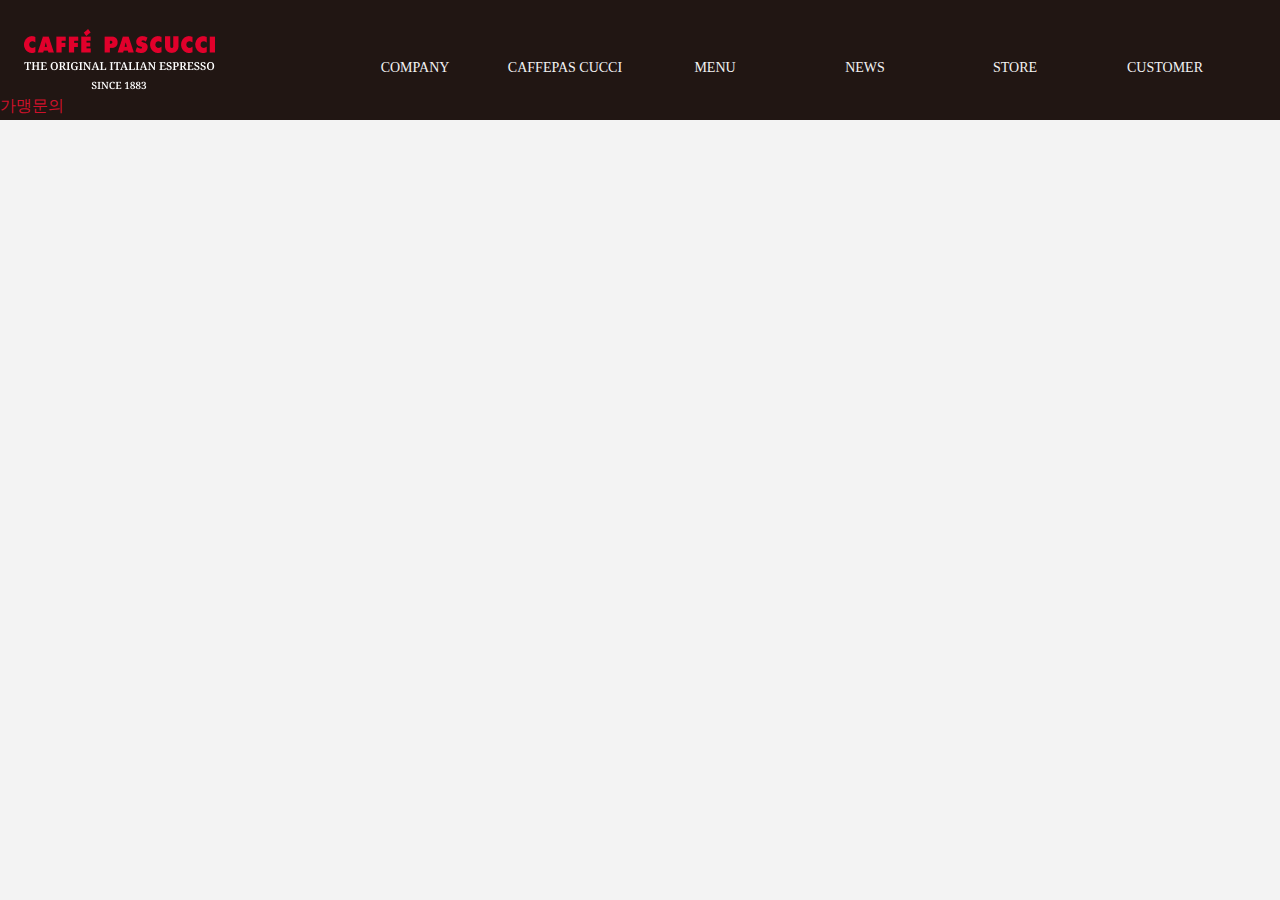
<file: test.html>
<!DOCTYPE html>
<html lang="en">

<head>
    <meta charset="UTF-8">
    <meta http-equiv="X-UA-Compatible" content="IE=edge">
    <meta name="viewport" content="width=device-width, initial-scale=1.0">
    <title>Document</title>
    <link rel="stylesheet" href="css/test.css">
</head>

<body>
  <div id="top-repeat">
    <header>
        <h1><a href="index.html"><img src="images/header/top-logo.png" alt="CAFFE PASCUCCI"></a></h1>
        <nav class="menu">
            <ul id="gnb">
                <li>
                    <a href="#">COMPANY</a>
                    <ul class="sub">
                      <li><a href="javascript:void(0)">오리온 소개</a></li>
                      <li><a href="javascript:void(0)">오리온 역사관</a></li>
                      <li><a href="javascript:void(0)">오리온 사업영역</a></li>
                      <li><a href="javascript:void(0)">IR정보</a></li>
                      <li><a href="javascript:void(0)">PR정보</a></li>
                      <li><a href="javascript:void(0)">채용공고</a></li>
                      <li><a href="javascript:void(0)">오시는 길</a></li>
                    </ul>
                </li>
                <li>
                    <a href="#">CAFFEPAS CUCCI</a>
                    <ul class="sub">
                        <li><a href="#">브랜드 소개</a>
                            <ul class="rd-menu">
                                <li><a href="#">전통과 전통의 만남</a></li>
                                <li><a href="#">한국파스쿠찌</a></li>
                                <li><a href="#">이탈리아 파스쿠찌</a></li>
                            </ul>
                        </li>
                        <ul class="sub">
                            <li><a href="#">커피 & 컬쳐</a></li>
                        </ul>
                    </ul>
                </li>
                <li><a href="#">MENU</a>
                    <ul class="sub">
                        <li><a href="#">Coffee</a>
                            <ul class="rd-menu">
                                <li><a href="#">Italian coffee</a></li>
                                <li><a href="#">Coffee Variation(Hot)</a></li>
                                <li><a href="#">Coffee Variation(Iced)</a></li>
                                <li><a href="#">Cold Brew</a></li>
                            </ul>
                        </li>
                        <li><a href="#">Beverage</a>
                            <ul class="rd-menu">
                                <li><a href="#">Seasonal</a></li>
                                <li><a href="#">Italian Granita</a></li>
                                <li><a href="#">Tea</a></li>
                                <li><a href="#">Fresh Juice</a></li>
                            </ul>
                        </li>
                        <li><a href="#">Food</a>
                            <ul class="rd-menu">
                                <li><a href="#">Cake</a></li>
                                <li><a href="#">Italian Deli</a></li>
                                <li><a href="#">Bakery</a></li>
                                <li><a href="#">Dessert</a></li>
                            </ul>
                        </li>
                        <li><a href="#">MD</a>
                            <ul class="rd-menu">
                                <li><a href="#">Bean</a></li>
                                <li><a href="#">Tumbler</a></li>
                                <li><a href="#">Mug</a></li>
                                <li><a href="#">Coffee Tool</a></li>
                            </ul>
                        </li>
                    </ul>
                </li>
                <li><a href="#">NEWS</a>
                    <ul class="sub">
                        <li><a href="#">공지사항</a></li>
                        <li><a href="#">이벤트</a></li>
                        <li><a href="#">파스쿠찌 Talk</a></li>
                        <li><a href="#">홍보센터</a>
                            <ul class="rd-menu">
                                <li><a href="#">사회공헌</a></li>
                                <li><a href="#">보도자료</a></li>
                            </ul>
                        </li>
                    </ul>
                </li>
                <li><a href="#">STORE</a>
                    <ul class="sub">
                        <li><a href="#">매장안내</a>
                            <ul class="rd-menu"></ul>
                        </li>
                    </ul>
                </li>
                <li><a href="#">CUSTOMER</a>
                    <ul class="sub">
                        <li><a href="#">제휴안내</a>
                            <ul class="rd-menu"></ul>
                        </li>
                        <li><a href="#">자주하는질문</a>
                            <ul class="rd-menu"></ul>
                        </li>
                        <li><a href="#">1:1문의하기</a>
                            <ul class="rd-menu"></ul>
                        </li>
                    </ul>
                </li>
            </ul>
        </nav>
        <div id="other-menu">
            <div id="lang">
                <p><a href="#">KR</a></p>
                <p><a href="#">EN</a></p>
            </div>
            <div id="top-sns">
                <ul>
                    <li><a href="#"><img src="images/header/header-sns1.png" alt="facebook"></a></li>
                    <li><a href="#"><img src="images/header/header-sns2.png" alt="instagram"></a></li>
                    <li><a href="#"><img src="images/header/header-sns3.png" alt="youtube"></a></li>
                </ul>
            </div>
            <div id="query">
                <p><a href="#">가맹문의</a></p>
            </div>
        </div>
    </header>
</div>

<script src="js/jquery-1.12.3.js"></script>
<script src="js/test.js"></script>
</body>

</html>
</file>
<file: css/test.css>
@charset "UTF-8";
/* font */
@font-face {
  font-family: "NEXON Lv2 Gothic";
  src: url(//fonts/NEXON\ Lv2\ Gothic.woff);
}
@font-face {
  font-family: "NEXON Lv2 Gothic Light";
  src: url(//fonts/NEXON\ Lv2\ Gothic\ Light.woff);
}
@font-face {
  font-family: "NEXON Lv2 Gothic Bold";
  src: url(//fonts/NEXON\ Lv2\ Gothic\ Bold.woff);
}

/* reset */
* {
  margin: 0;
  padding: 0;
  list-style: none;
  font-family: "NEXON Lv2 Gothic Light";
  box-sizing: border-box;
  color: #CF112B;
}
a {
  text-decoration: none;
  display: block;
  font-family: "NEXON Lv2 Gothic Light";
}
body {background: #F3F3F3;}
img {display: block;}
.hidden {display: none;}
.more {
  position: absolute;
  text-align: center;
}
.more > a {
  width: 100px;
  height: 40px;
  font-weight: normal;
  font-size: 16px;
  color: #fff;
  border: 2px solid #CF112B;
  display: inline-block;
  padding-top: 7px;
  transition: background 200ms;
  border-radius: 100px;
}
a:hover {color: #CF112B;}

/* header */
#top-repeat {
  width: 100%;
  height: 120px;
  min-width: 1600px;
  background-color: #211613;
  float: left;
}
header {
  width: 1600px;
  height: 120px;
  margin: auto;
}
header h1 {
  width: 200px;
  height: 70px;
  float: left;
  margin: 25px 20px 0 20px;
}

/* menu */
header nav {
  width: 900px;
  float: left;
  position: relative;
  z-index: 3;
  margin: 40px 100px 0 100px;
  position: relative;
}
.menu>ul>li {
  float: left;
  margin: 0 10px;
}
.menu>ul>li a {
  width: 130px;
  height: 50px;
  display: block;
  padding-top: 20px;
  text-align: center;
  font-size: 14px;
  color: #F3F3F3;
}
.menu>ul#gnb>li>a:hover {border-bottom: 3px solid #CF112B;}
.menu>ul>li>ul {
  display: none;
  width: 1200px;
  height: 350px;
  background: rgba(255, 255, 255, 0.9);
  padding: 20px;
  position: absolute;
  z-index: 12;
  left: 0;
  margin: 30px -100px 0 -100px;
  list-style: none;
  -webkit-box-sizing: border-box;
  -moz-box-sizing: border-box;
  box-sizing: border-box;
}
.menu>ul>li>ul:before,
.menu>ul>li>ul:after {
  content: "";
  display: table;
}
.menu>ul>li>ul:after {clear: both;}
.menu>ul>li>ul>li {
  margin: 0;
  padding-bottom: 0;
  list-style: none;
  width: 25%;
  background: none;
  float: left;
}
.menu>ul>li>ul>li a {
  color: #211613;
  padding: .2em 0;
  width: 95%;
  display: block;
  border-bottom: 1px solid #CF112B;
}
.menu>ul>li>ul>li>ul {
  display: block;
  padding: 0;
  margin: 10px 0 0;
  list-style: none;
}
.menu>ul>li>ul>li>ul:before,
.menu>ul>li>ul>li>ul:after {
  content: "";
  display: table;
}
.menu>ul>li>ul>li>ul:after {clear: both;}
.menu>ul>li>ul>li>ul>li {
  float: left;
  width: 100%;
  padding: 10px 0;
  margin: 0;
  font-size: .8em;
}
.menu>ul>li>ul>li>ul>li a {border: 0;}
.menu>ul>li>ul.normal-sub {
  width: 300px;
  left: auto;
  padding: 10px 20px;
}
.menu>ul>li>ul.normal-sub>li {width: 100%;}
.menu>ul>li>ul.normal-sub>li a {
  border: 0;
  padding: 1em 0;
}
header nav.menu>ul>li>ul>li>ul.rd-menu {
  margin: auto;
  width: 120px;
  text-align: center;
}
header nav.menu>ul>li>ul>li>ul.rd-menu>li>a {padding-top: 10px;}
ul.rd-menu>li>a:hover {border-bottom: 2px solid #211613;}
ul.sub>li>a {font-weight: bold;}
</file>
